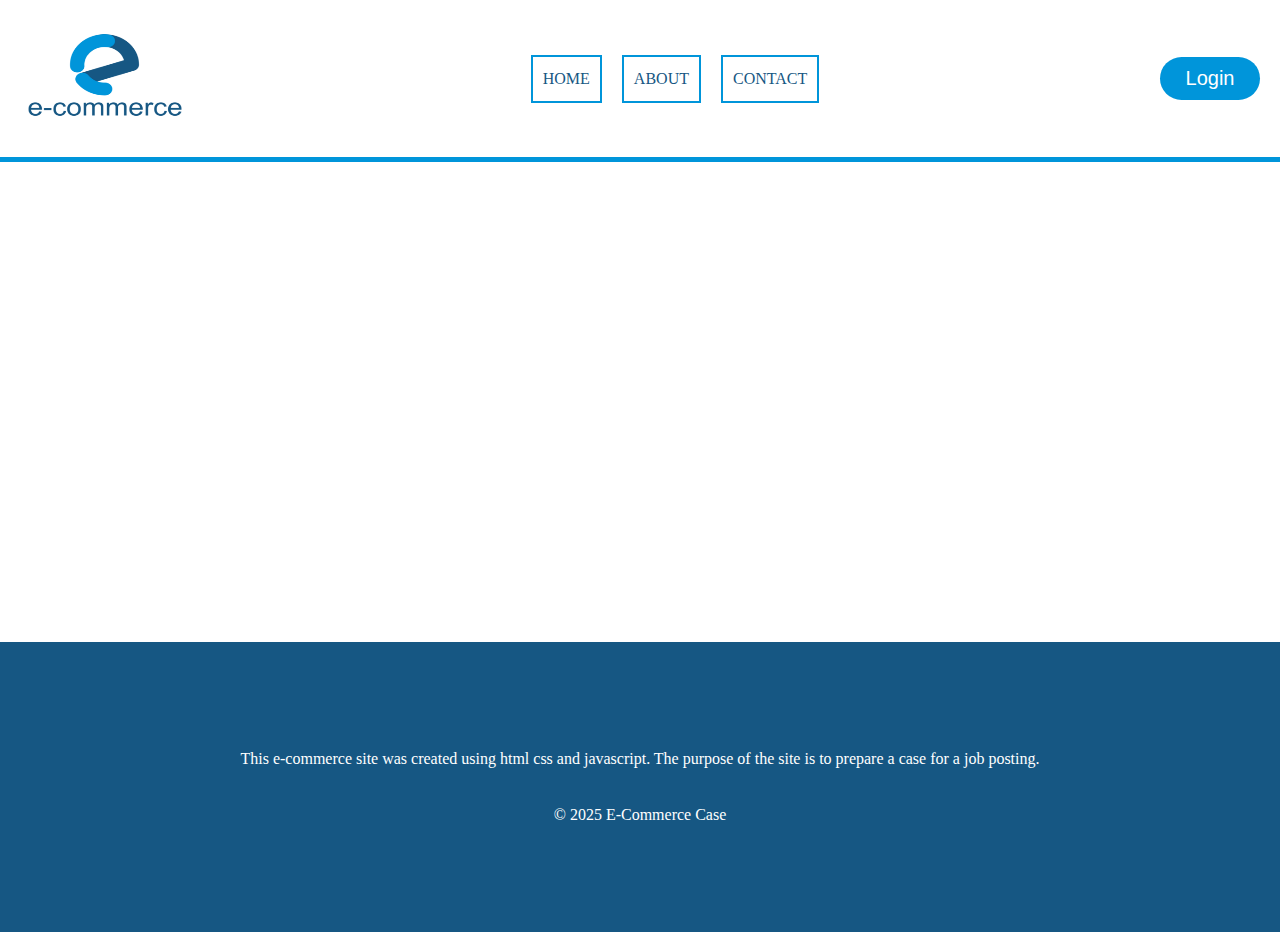
<file: index.html>
<!DOCTYPE html>
<html lang="en">

<head>
    <meta charset="UTF-8">
    <meta name="viewport" content="width=device-width, initial-scale=1.0">
    <title>E-commerce</title>
    <link rel="stylesheet" href="style.css" />
</head>

<body>
    <div class="header">
        <div class="logo">
            <img src="./img/logo.png" height="150" />
        </div>

        <div class="options">
            <ul>
                <li>HOME</li>
                <li>ABOUT</li>
                <li>CONTACT</li>
            </ul>

        </div>
        <button id="loginPageBtn">Login</button>
    </div>

    <div id="container" class="container">

    </div>

    <div class="blur" id="blur"></div>

    <div class="loginPage" id="login">
        <div class="content">
            <div class="top">
                <h3>Login</h3>
                <span class="close">X</span>
            </div>
            <div class="bottom">
                <input type="text" placeholder="username" class="input" />
                <input type="password" placeholder="password" class="input" />
               
            </div>
            <a href="index.html"><button class="loginBtn">login</button></a>

        </div>
    </div>

    <div class="footer">
        <p>
            This e-commerce site was created using html css and javascript.
            The purpose of the site is to prepare a case for a job posting.
        </p>
        <p>&copy; 2025 E-Commerce Case</p>
    </div>
    <script src="app.js"></script>
    <script src="login.js"></script>
</body>

</html>
</file>
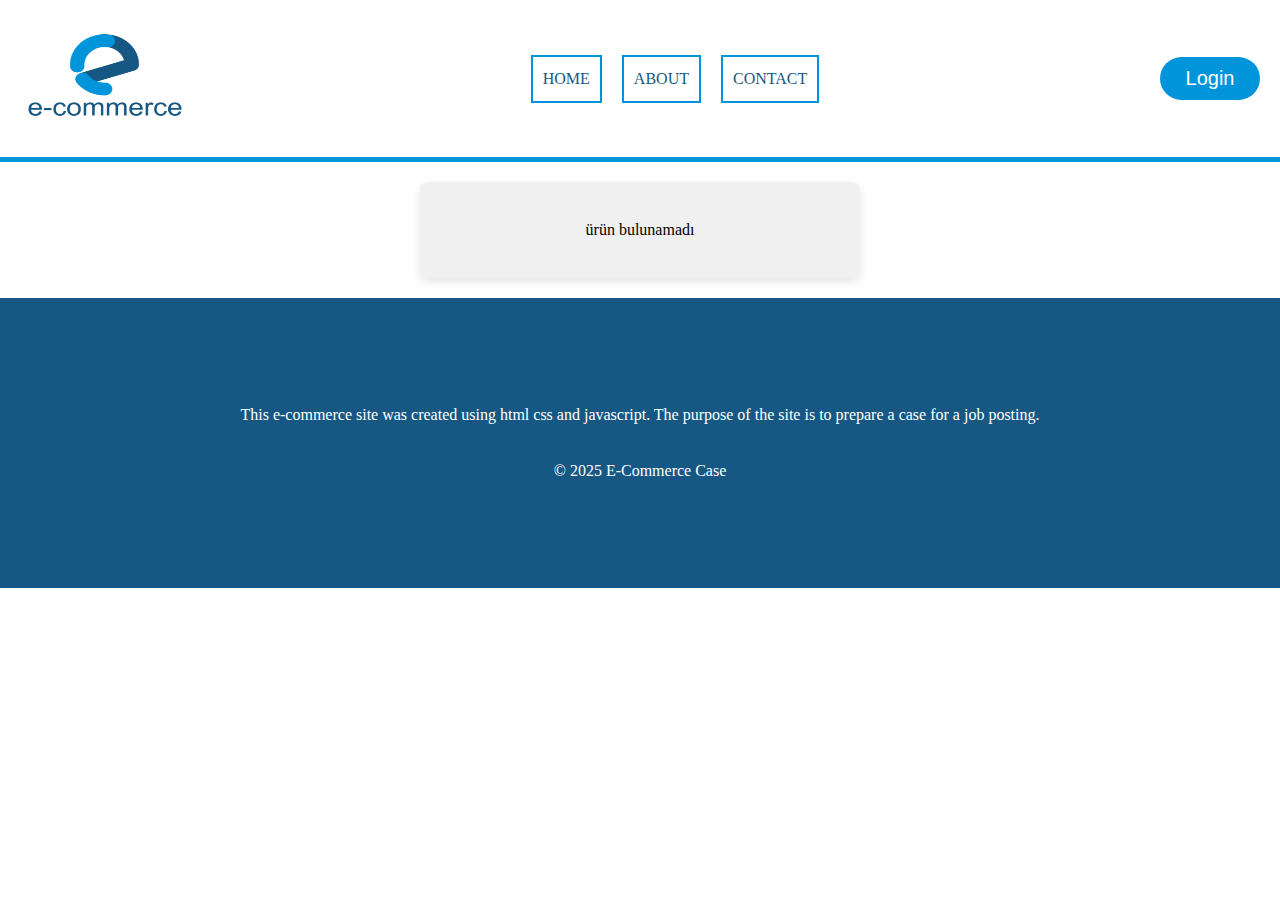
<file: detail.html>
<!DOCTYPE html>
<html lang="en">

<head>
    <meta charset="UTF-8">
    <meta name="viewport" content="width=device-width, initial-scale=1.0">
    <title>E-commerce</title>
    <link rel="stylesheet" href="style.css" />
</head>

<body>
    <div class="header">
        <div class="logo">
            <img src="./img/logo.png" height="150" />
        </div>

        <div class="options">
            <ul>
                <a href="index.html"><li>HOME</li></a>
                <a href="#"><li>ABOUT</li></a>
                <a href="https://www.linkedin.com/in/ahmet-kaleli-28308a270/"><li>CONTACT</li></a>
            </ul>

        </div>
        <button id="loginPageBtn">Login</button>
    </div>

    <div id="productDetail">
        
    </div>

    <div class="blur" id="blur"></div>

    <div class="loginPage" id="login">
        <div class="content">
            <div class="top">
                <h3>Login</h3>
                <span class="close">X</span>
            </div>
            <div class="bottom">
                <input type="text" placeholder="username" class="input" />
                <input type="password" placeholder="password" class="input" />
               
            </div>
            <a href="index.html"><button class="loginBtn">login</button></a>

        </div>
    </div>

    <div class="footer">
        <p>
            This e-commerce site was created using html css and javascript.
            The purpose of the site is to prepare a case for a job posting.
        </p>
        <p>&copy; 2025 E-Commerce Case</p>
    </div>
    <script src="app.js"></script>
    <script src="login.js"></script>
    <script src="detail.js"></script>
</body>

</html>
</file>
<file: style.css>
body{
    padding: 0;
    margin: 0;    
    font-size: 1.6rem;
    line-height: 1.5;

}

html{
    font-size: 10px;
}
a{
    text-decoration: none;
    color: inherit;
}
.container{
    min-height: 50vh;
    display: flex;
    flex-wrap: wrap;
    gap: 40px;
    justify-content: flex-start;
    align-items: center;
    margin: 0 auto;
    max-width: 1200px;
    margin-top: 15px;
    margin-bottom: 15px;
}

.product{
    width: 350px;
    border-bottom: 1px solid #165783 ;
    padding: 10px;
    box-shadow: 2px 2px 10px #165783;
    display: flex;
    justify-content: center;
    align-items: center;
    flex-direction: column;

    
}

.product:hover{
    box-shadow: 2px 2px 10px #0095da;
}

.product img{
    width: 200px;
}


ul li{
    list-style-type: none;
    border: 2px solid #0095da;
    margin-right: 20px;
    padding: 10px;
    cursor: pointer;
}

li:hover{
    background-color: #165783;
    color: white;
    transform: scale(1.3);
    transition: 700ms;
}

.options ul{
    display: flex;
    flex-direction: row ;
    justify-content: center;
    align-items: center;
    color:#165783
}

.header{
    display: flex;
    justify-content: space-between;
    align-items: center;
    flex-direction: row;
    height: auto;
    width: 100%;
    border-bottom: 5px solid  #0095da;
}

.logo img {
    width: 100%;
    height: 150px;
    margin-left: 20px;
}

.footer{
    height: 250px;
    background-color: #165783;
    display: flex;
    justify-content: center;
    align-items: center;
    flex-direction: column;
    color: white;
    padding: 2rem;
}

.loginPage{
    position: fixed;
    top: 50%;
    left: 50%;
    width: 300px;
    padding: 20px;
    background: white;
    border-radius: 10px;
    display: none;
    transform: translate(-50%, -50%);
}

.top{
    display: flex;
    justify-content: space-between;
    align-items: center;
}

.close{
    cursor: pointer;
    font-size: 20px;
    text-align: center;
    border: 1px solid red;
    background-color: red;
    width: 30px;
    color: white;
}

.close:hover{
    background-color: rgb(165, 9, 9);
    border: none;
}

.blur{
    position: fixed;
    top: 0;
    left: 0;
    width: 100%;
    height: 100%;
    background: rgba(0, 0, 0, 0.5);
    backdrop-filter: blur(10px);
    display: none;
}

#loginPageBtn{
    padding: 10px;
    width: 100px;
    font-size: 20px;
    background-color: #0095da;
    border: none;
    color: white;
    border-radius: 40px;
    margin-right: 20px;
    cursor: pointer;
}

.bottom{
    display: flex;
    flex-direction: column;
    justify-content: center;
    align-items: center;
}

.bottom input{
    width: 250px;
    padding: 5px;
    border: none;
    border-bottom:1px solid gray ;
    margin-bottom: 10px;
}

.loginBtn{
    padding: 5px;
    width: 100px;
    font-size: 20px;
    background-color: #0095da;
    border: none;
    color: white;
    border-radius: 40px;
    margin-right: 20px;
    cursor: pointer;
    float: right;
}

.loginBtn:hover{
    background-color: #165783;
}

#productDetail{
    display: flex;
    flex-direction: column;
    justify-content: center;
    align-items: center;
    width: 100%;
    max-width: 400px;
    margin: 20px auto;
    background-color: rgb(241, 240, 240);
    padding: 20px;
    border-radius: 8px;
    box-shadow: 0 4px 10px rgba(0, 0, 0, 0.1);
}
#productDetail img{
    width: 350px;
}

.detailBtn{
    cursor: pointer;
    padding: 5px;
    width: 100px;
    font-size: 20px;
    background-color: #0095da;
    border: none;
    color: white;
    border-radius: 40px;
}

.detailBtn:hover{
    background-color: #165783;
}

@media (max-width:768px) {
    .options ul{
        display: none;
    }

    .search{
        display:none
    }

    .header img{
        display: flex;
        justify-content: center;
        align-items: center;
    }
        
    .container{
        display: flex;
        justify-content: center;
        align-items: center;
        flex-direction: row;
    }
}

@media(min-width:586.4px){
    
    .container{
        display: flex;
        justify-content: center;
        align-items: center;
        flex-direction: row;
    }
}
</file>
